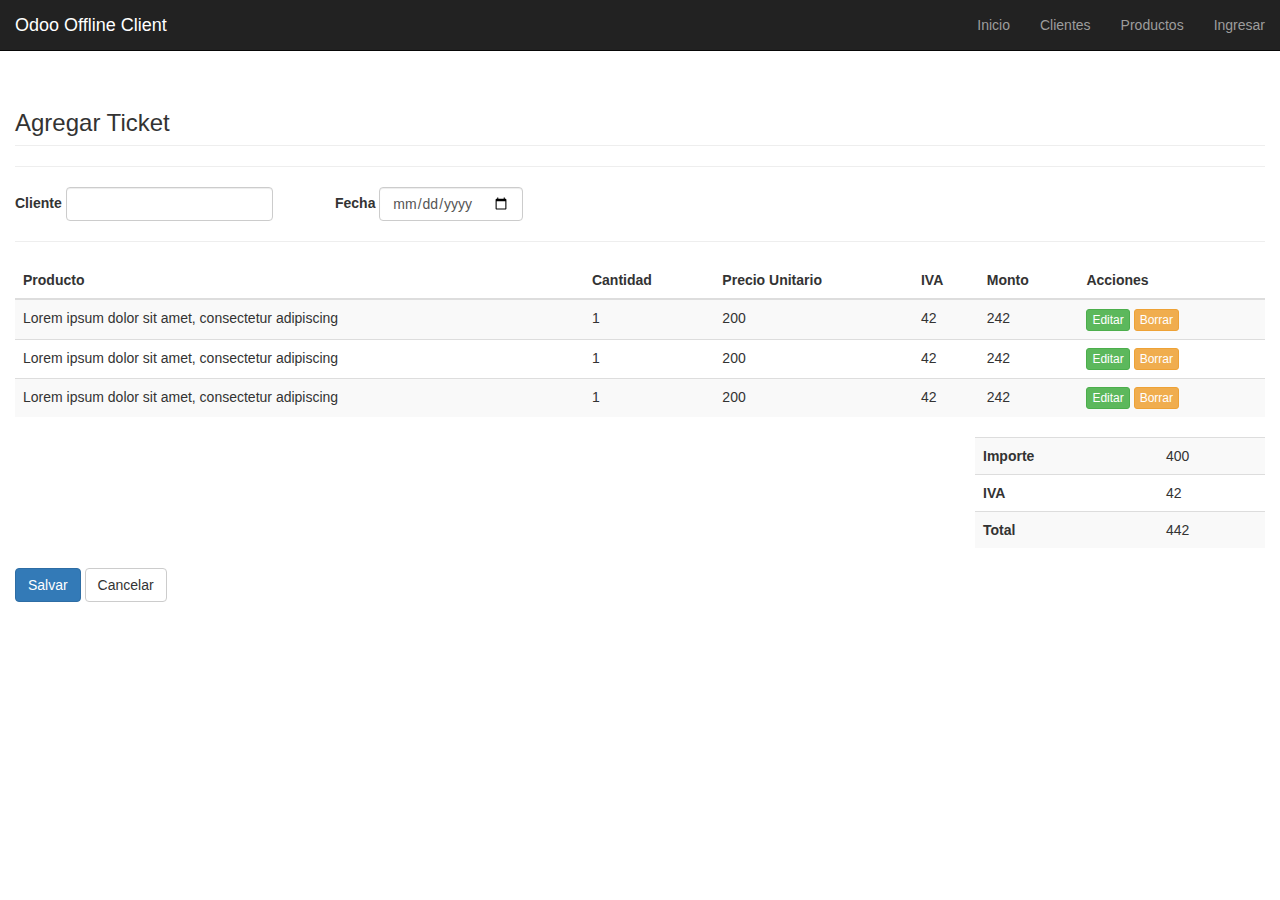
<file: add.html>
<!DOCTYPE html>
<html lang="es">
<head>
	<meta charset="utf-8">
	<meta http-equiv="X-UA-Compatible" content="IE=edge">
	<meta name="viewport" content="width=device-width, initial-scale=1">
	<title>Odoo Offline Client - Wireframe</title>
	<link href="css/bootstrap.min.css" rel="stylesheet">
	<link href="css/style.css" rel="stylesheet">
</head>
<body> 
	<script src="js/jquery.min.js"></script>
	<script src="js/bootstrap.min.js"></script>
	<nav class="navbar navbar-inverse navbar-fixed-top">
		<div class="container-fluid">
		  <div class="navbar-header">
		   <button type="button" class="navbar-toggle collapsed" data-toggle="collapse" data-target="#navbar" aria-expanded="false" aria-controls="navbar">
		    <span class="sr-only">Toggle navigation</span>
		    <span class="icon-bar"></span>
		    <span class="icon-bar"></span>
		    <span class="icon-bar"></span>
		   </button>
		   <a class="navbar-brand" href="/">Odoo Offline Client</a>
		  </div>
		  <div id="navbar" class="navbar-collapse collapse">
			   <ul class="nav navbar-nav navbar-right">
			    <li><a href="/">Inicio</a></li>
			    <li><a href="clientes.html">Clientes</a></li>
			    <li><a href="productos.html">Productos</a></li>
			    <li><a href="login.html">Ingresar</a></li>
			   </ul>
		  </div>
		</div>
	</nav>
	<div id="add" class="container-fluid">
		<h3 class="page-header">Agregar Ticket</h3>
		<form action="index.html">
		  <!-- area de campos do form -->
		  <hr />
		  <div id="actions" class="row">
		    <div class="col-md-12">
		      <div class="row">
			<div class="form-inline">
				 <div class="form-group col-md-3">
				   <label for="campo1">Cliente</label>
				   <input type="text" class="form-control" id="campo1">
				 </div>
				 <div class="form-group col-md-3">
				   <label for="campo3">Fecha</label>
				   <input type="date" class="form-control" id="campo3" name="fecha">
				 </div>
			</div>
		      </div>
		      <hr />
		      <div class="row">
	                   <div class="table-responsive col-md-12">
       		                 <table class="table table-striped" cellspacing="0" cellpadding="0">
                	            <thead>
                        	        <tr>
                                	    <th>Producto</th>
	                                    <th>Cantidad</th>
	                                    <th>Precio Unitario</th>
        	                            <th>IVA</th>
                	                    <th>Monto</th>
                        	            <th class="actions">Acciones</th>
                                	 </tr>
	                            </thead>
        	                    <tbody>
                	                <tr>
                                	    <td>Lorem ipsum dolor sit amet, consectetur adipiscing</td>
                                	    <td>1</td>
	                                    <td>200</td>
        	                            <td>42</td>
        	                            <td>242</td>
                	                    <td class="actions">
                        	                <a class="btn btn-success btn-xs" href="view.html">Editar</a>
                                	        <a class="btn btn-warning btn-xs" href="edit.html">Borrar</a>
	                                    </td>
        	                        </tr>
                	                <tr>
                                	    <td>Lorem ipsum dolor sit amet, consectetur adipiscing</td>
                                	    <td>1</td>
	                                    <td>200</td>
        	                            <td>42</td>
        	                            <td>242</td>
                	                    <td class="actions">
                        	                <a class="btn btn-success btn-xs" href="view.html">Editar</a>
                                	        <a class="btn btn-warning btn-xs" href="edit.html">Borrar</a>
	                                    </td>
        	                        </tr>
                	                <tr>
                                	    <td>Lorem ipsum dolor sit amet, consectetur adipiscing</td>
                                	    <td>1</td>
	                                    <td>200</td>
        	                            <td>42</td>
        	                            <td>242</td>
                	                    <td class="actions">
                        	                <a class="btn btn-success btn-xs" href="view.html">Editar</a>
                                	        <a class="btn btn-warning btn-xs" href="edit.html">Borrar</a>
	                                    </td>
        	                        </tr>
        	                    </tbody>
       		                 </table>
	                   </div>
		      </div>

			<div class="row">
				<div class="col-md-9">
				</div>
				<div class="col-md-3">
	                   		<div class="table-responsive">
				                <table class="table table-striped" cellspacing="0" cellpadding="0">
                			            <tbody>
							<tr>
								<td><strong>Importe</strong></td>
								<td>400</td>
							</tr>
							<tr>
								<td><strong>IVA</strong></td>
								<td>42</td>
							</tr>
							<tr>
								<td><strong>Total</strong></td>
								<td>442</td>
							</tr>
						    </tbody>
						</table>
					</div>
				</div>
			</div> <!-- row -->
			
		      <button type="submit" class="btn btn-primary">Salvar</button>
		      <a href="index.html" class="btn btn-default">Cancelar</a>
		    </div>
		  </div>
		</form>
	</div>
</body>
</html>
</file>
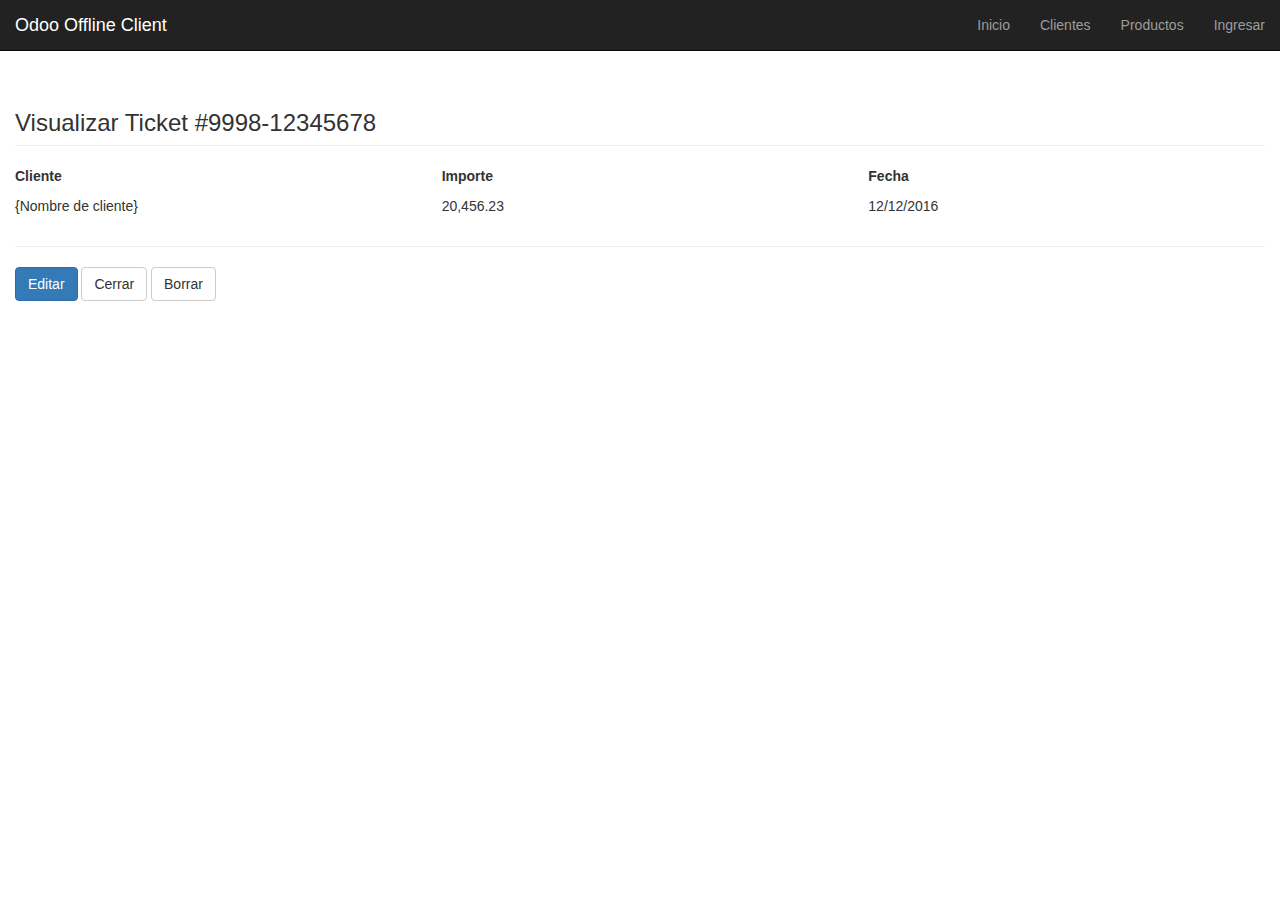
<file: view.html>
<!DOCTYPE html>
<html lang="es">
<head>
	<meta charset="utf-8">
	<meta http-equiv="X-UA-Compatible" content="IE=edge">
	<meta name="viewport" content="width=device-width, initial-scale=1">
	<title>Odoo Offline Client - Wireframe</title>
	<link href="css/bootstrap.min.css" rel="stylesheet">
	<link href="css/style.css" rel="stylesheet">
</head>
<body> 
	<script src="js/jquery.min.js"></script>
	<script src="js/bootstrap.min.js"></script>
	<nav class="navbar navbar-inverse navbar-fixed-top">
		<div class="container-fluid">
		  <div class="navbar-header">
		   <button type="button" class="navbar-toggle collapsed" data-toggle="collapse" data-target="#navbar" aria-expanded="false" aria-controls="navbar">
		    <span class="sr-only">Toggle navigation</span>
		    <span class="icon-bar"></span>
		    <span class="icon-bar"></span>
		    <span class="icon-bar"></span>
		   </button>
		   <a class="navbar-brand" href="/">Odoo Offline Client</a>
		  </div>
		  <div id="navbar" class="navbar-collapse collapse">
			   <ul class="nav navbar-nav navbar-right">
			    <li><a href="/">Inicio</a></li>
			    <li><a href="clientes.html">Clientes</a></li>
			    <li><a href="#">Productos</a></li>
			    <li><a href="login.html">Ingresar</a></li>
			   </ul>
		  </div>
		</div>
	</nav>
	<div id="main" class="container-fluid">
		<h3 class="page-header">Visualizar Ticket #9998-12345678</h3>
		<div class="row">
		  <div class="col-md-4">
		    <p><strong>Cliente</strong></p>
		    <p>{Nombre de cliente}</p>
		  </div>
		  <div class="col-md-4">
		    <p><strong>Importe</strong></p>
		    <p>20,456.23</p>
		  </div>
		  <div class="col-md-4">
		    <p><strong>Fecha</strong></p>
		    <p>12/12/2016</p>
		  </div>
		</div> <!-- .row -->
		<hr />
		<div id="actions" class="row">
		 <div class="col-md-12">
		  <a href="edit.html" class="btn btn-primary">Editar</a>
		  <a href="index.html" class="btn btn-default">Cerrar</a>
		  <a href="#" class="btn btn-default" data-toggle="modal" data-target="#delete-modal">Borrar</a>
		 </div>
		</div>
	</div>

	<!-- Modal -->
	<div class="modal fade" id="delete-modal" tabindex="-1" role="dialog" aria-labelledby="modalLabel">
	  <div class="modal-dialog" role="document">
	    <div class="modal-content">
	      <div class="modal-header">
	        <button type="button" class="close" data-dismiss="modal" aria-label="Borrar"><span aria-hidden="true">&times;</span></button>
	        <h4 class="modal-title" id="modalLabel">Borrar Item</h4>
	      </div>
	      <div class="modal-body">
        	Desea realmente borrar este item?
	      </div>
	      <div class="modal-footer">
         	 <button type="button" class="btn btn-primary">Si</button>
		 <button type="button" class="btn btn-default" data-dismiss="modal">No</button>
	      </div>
	    </div>
	  </div>
	</div> <!-- /.modal -->

</body>
</html>
</file>
<file: css/style.css>
/* #main, #add {
	margin-top: 20px;
} */
body { padding-top: 70px; }

#bottom {
	text-align: center;
}
</file>
